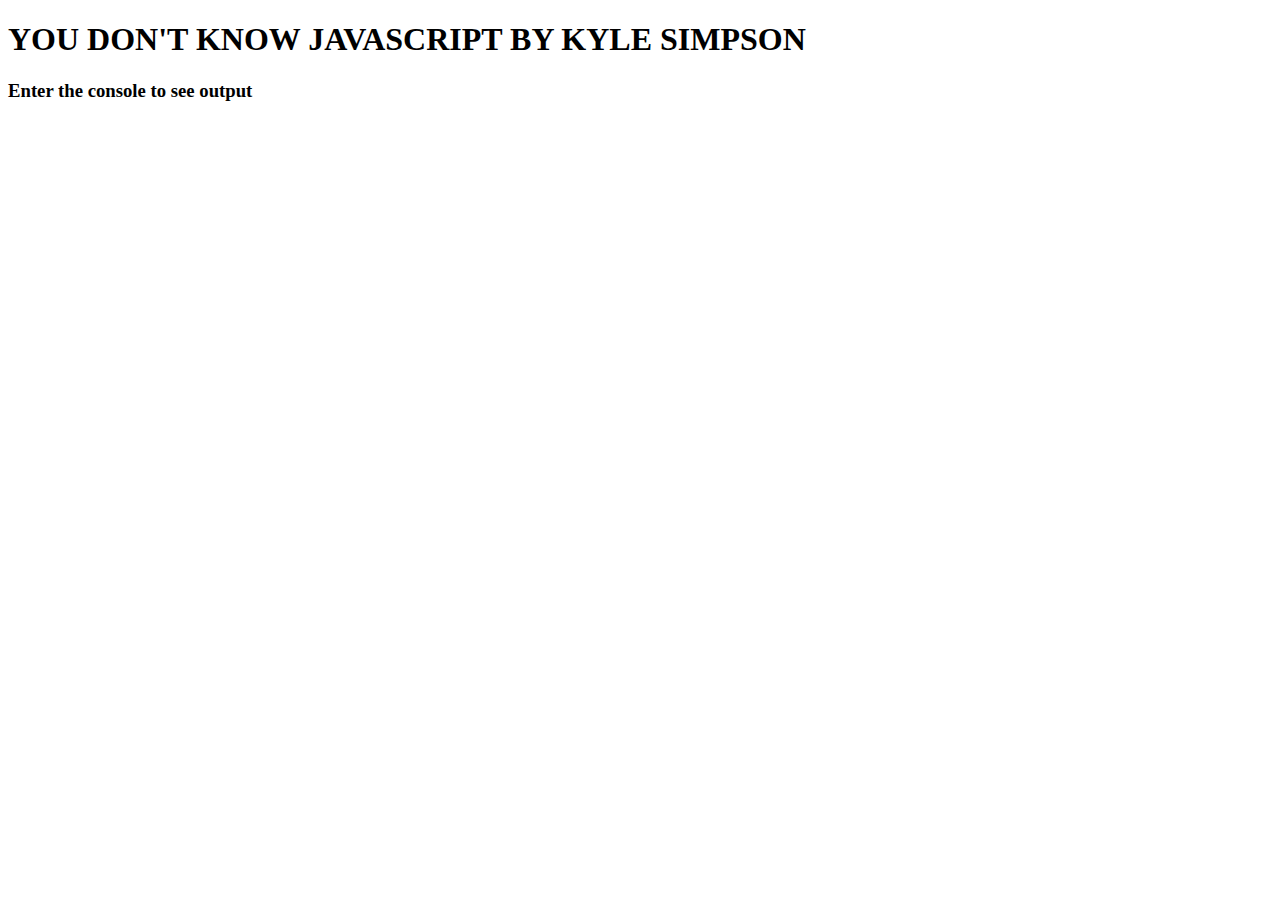
<file: index.html>
<!DOCTYPE html>
<html lang="en">

<head>
  <meta charset="UTF-8">
  <meta name="viewport" content="width=device-width, initial-scale=1.0">
  <title>Kyle Simpson - YDKJS</title>
</head>

<body>
  <h1>YOU DON'T KNOW JAVASCRIPT BY KYLE SIMPSON</h1>
  <h3>Enter the console to see output</h3>

  <script src="./YDKJS/Up&Going/chap1.js"></script>
</body>

</html>
</file>
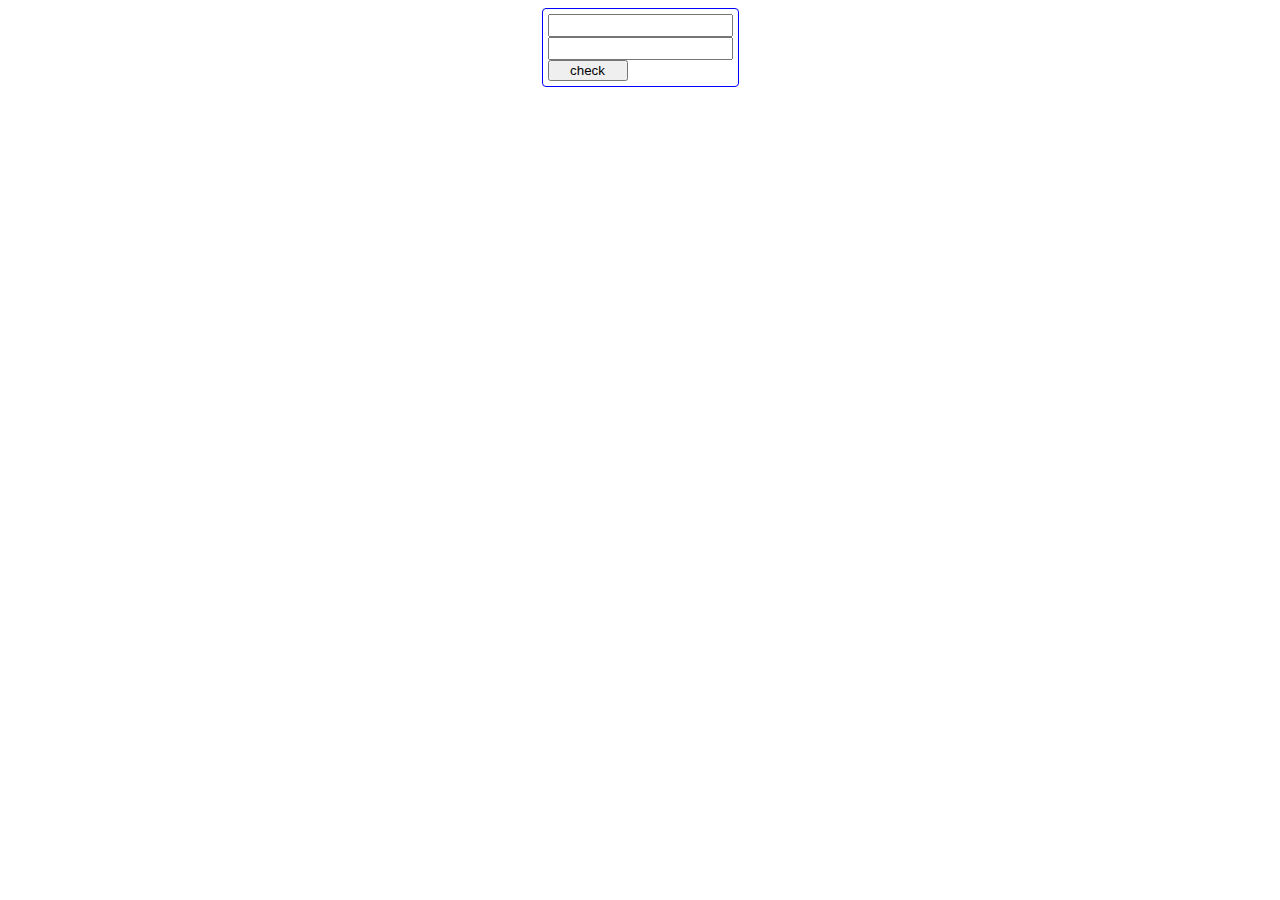
<file: demo/index.html>
<!DOCTYPE html>
<html lang="en">
  <head>
    <meta charset="UTF-8" />
    <meta name="viewport" content="width=device-width, initial-scale=1.0" />
    <link rel="stylesheet" href="style.css" />
    <title>Javascript practice</title>
  </head>
  <body>
    <form action="#" class="myForm">
      <input type="text" class="myInput" />
      <input type="text" class="myInput" />
      <button class="btn">check</button>
    </form>

    <script src="index.js"></script>
  </body>
</html>
</file>
<file: demo/style.css>
body{
  display: grid;
  align-items: center;
  justify-content: center;
}

.myForm{
  border: 1px solid blue;
  border-radius: 4px;
  box-shadow: 4px tomato;
  padding: 5px 5px;
  display: grid;
  align-items: center;
  justify-content: center;
}

input{
  padding: 2px 2px;
}

.btn{
  width: 80px;
}
</file>
